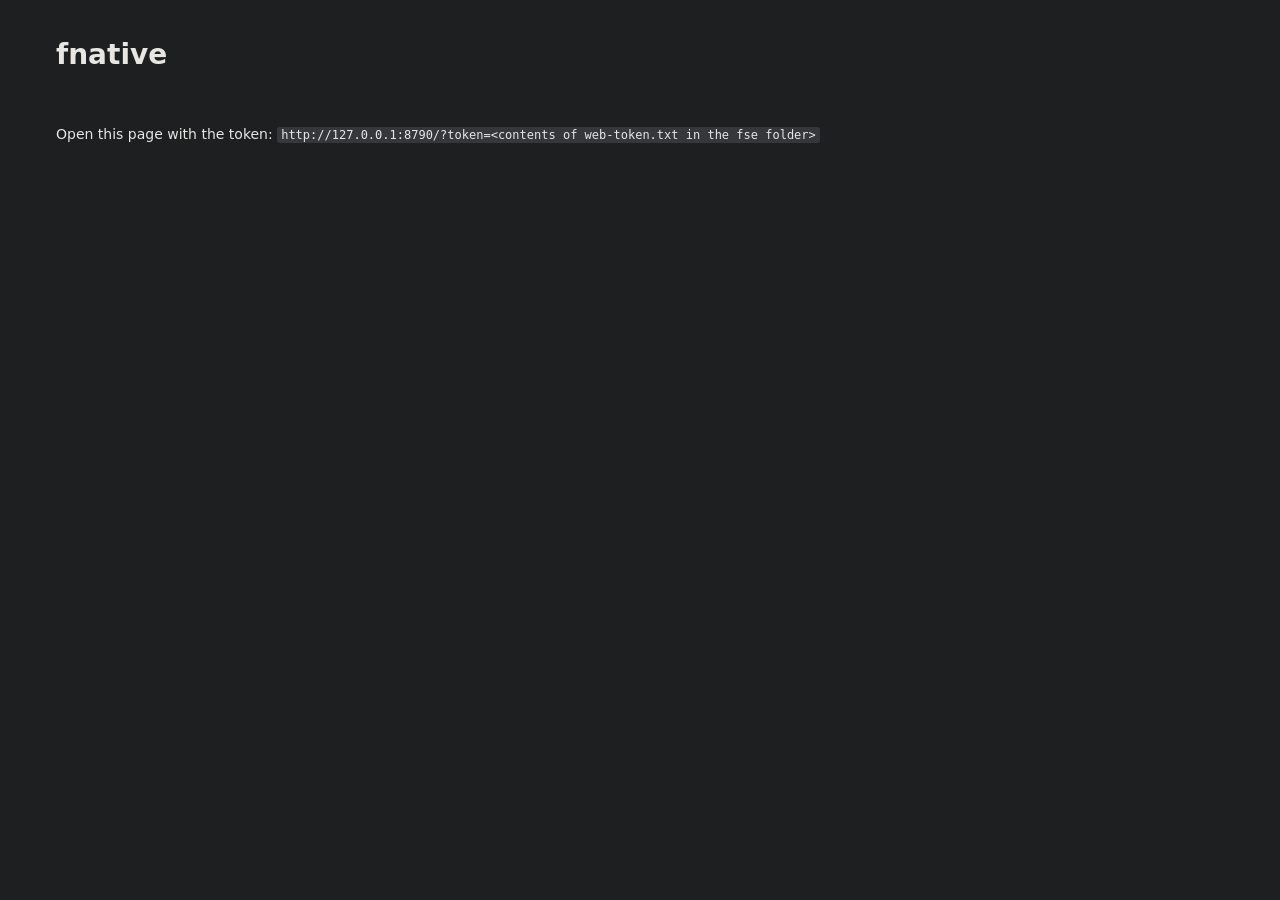
<file: web/index.html>
<!doctype html>
<html lang="en">
<head>
<meta charset="utf-8"><meta name="viewport" content="width=device-width, initial-scale=1">
<title>fse</title>
<link rel="stylesheet" href="style.css">
</head>
<body>
<header>
  <h1><b>f</b>native</h1>
  <nav><a class="on" href="index.html">Dashboard</a><a href="mods.html">Mods</a><a href="startup.html">Startup</a></nav>
  <span id="hdr-status">connecting...</span>
</header>
<main class="wrap">
  <fieldset id="update" hidden><legend>fse update</legend>
    <div class="row"><span id="updText"></span><button class="primary" id="updGo" hidden>Update</button></div>
    <p class="muted" id="updNotes" style="font-size:12px;white-space:pre-wrap"></p>
  </fieldset>
  <div class="grid">
    <fieldset><legend>Game</legend><div id="game" class="muted">...</div></fieldset>
    <fieldset><legend>Agents</legend>
      <div id="agents" class="muted">...</div>
      <div class="row" style="margin-top:8px">
        <input id="agentName" placeholder="name" value="bob" size="8">
        <button id="spawn">Spawn near you</button>
        <input id="sayText" placeholder="say..." size="12"><button id="say">Say</button>
      </div>
    </fieldset>
  </div>
  <fieldset><legend>Engine profile</legend>
    <div class="row">
      <button class="primary" id="start">Start</button><button id="stop">Stop</button>
      <span id="profInfo" class="muted"></span>
    </div>
    <div class="scroll"><table id="prof"></table></div>
    <p class="muted" style="font-size:12px">Inclusive times: a function's time includes the hooked functions it calls
      (Game::update holds most entity updates). Mod scripts run in LuaEventDispatcher::dispatch.
      Functions come from <code>plugins/profiler.json</code>.</p>
  </fieldset>
  <fieldset><legend>Main menu buttons</legend>
    <div class="row">
      <label><input type="checkbox" id="ovHub"> fse hub</label>
      <label><input type="checkbox" id="ovStartup"> startup time</label>
      <span class="muted">the buttons over the game's top-left corner (saved for the next start)</span>
    </div>
  </fieldset>
  <fieldset><legend>Remote interfaces</legend><div id="ifaces" class="muted">...</div></fieldset>
</main>
<script src="common.js"></script>
<script>
if (!needToken()) {
  const fmt = (n, d = 3) => (n ?? 0).toFixed(d);
  // (Lua's JSON writes an empty table as {}: a list may come back as an object)
  const list = (x) => Array.isArray(x) ? x : Object.values(x || {});
  async function status() {
    try {
      const s = await api("GET", "/api/status");
      $("hdr-status").innerHTML = `build <code>${esc(s.build.slice(0, 8))}</code> · core ${s.core.join(".")} · ` +
        (s.game_thread_answering ? '<span class="ok">game answering</span>' : '<span class="bad">game not answering (paused? bridge mod off?)</span>');
      if (!s.game_thread_answering) return;
      const g = await game("$game", "status");
      $("game").innerHTML = `tick <b>${g.tick}</b> · speed ${g.speed} · ${g.mods} mods · surfaces ${list(g.surfaces).map(esc).join(", ")}<br>` +
        list(g.players).map((p) => `${esc(p.name)} on ${esc(p.surface)} at ${fmt(p.position.x, 1)}, ${fmt(p.position.y, 1)}`).join("<br>");
      const ag = await game("agent", "list").catch(() => null);
      $("agents").innerHTML = ag === null ? "fse-agent mod not enabled" :
        Object.keys(ag).length ? Object.entries(ag).map(([n, p]) => `<b>${esc(n)}</b> at ${fmt(p.x, 1)}, ${fmt(p.y, 1)}`).join("<br>") : "none yet";
    } catch (e) { $("hdr-status").innerHTML = `<span class="bad">${esc(e.message)}</span>`; }
  }
  async function profile() {
    try {
      const p = await api("GET", "/api/profile?consumer=dashboard");
      $("profInfo").textContent = p.active ? `profiling: ${p.ticks} ticks in the last ${fmt(p.seconds, 1)} s` : "stopped (no timing cost)";
      const top = Math.max(...p.functions.map((f) => f.ms_per_tick), 0.001);
      $("prof").innerHTML = `<tr><th>function</th><th class="num">ms/tick</th><th style="width:30%"></th><th class="num">calls/tick</th><th class="num">µs/call</th></tr>` +
        p.functions.filter((f) => f.calls > 0 || !p.active).map((f) => `<tr><td>${esc(f.name)}</td><td class="num">${fmt(f.ms_per_tick)}</td>
          <td><div class="bar" style="width:${(100 * f.ms_per_tick / top).toFixed(1)}%"></div></td>
          <td class="num">${fmt(f.calls_per_tick, 1)}</td><td class="num">${fmt(f.us_per_call, 2)}</td></tr>`).join("");
    } catch (e) { $("profInfo").textContent = e.message; }
  }
  async function interfaces() {
    try {
      const i = await game("$game", "interfaces");
      $("ifaces").innerHTML = Object.entries(i).sort().map(([n, fns]) => `<div><b>${esc(n)}</b>: <span class="muted">${fns.map(esc).join(", ")}</span></div>`).join("");
    } catch (e) { $("ifaces").textContent = e.message; }
  }
  $("start").onclick = () => api("POST", "/api/profiler/start").then(profile);
  $("stop").onclick = () => api("POST", "/api/profiler/stop").then(profile);
  $("spawn").onclick = () => game("agent", "spawn", $("agentName").value).then(status).catch((e) => alert(e.message));
  $("say").onclick = () => game("agent", "say", $("agentName").value, $("sayText").value).catch((e) => alert(e.message));
  const ovSet = (o) => { $("ovHub").checked = o.hub; $("ovStartup").checked = o.startup; };
  for (const [id, key] of [["ovHub", "hub"], ["ovStartup", "startup"]])
    $(id).onchange = () => api("POST", "/api/overlay", { [key]: $(id).checked }).then(ovSet).catch((e) => alert(e.message));
  api("GET", "/api/overlay").then(ovSet).catch(() => {});
  // a newer fse on GitHub (fse_tools.update): its notes, and Update when this install can update itself
  async function update() {
    try {
      const s = await api("GET", "/api/status");
      const u = await native("py", "fse_tools.update:check", s.core.join("."));
      clearInterval(updTimer);  // (answered: once is enough)
      if (!u || !u.newer) return;
      $("update").hidden = false;
      $("updText").innerHTML = `<b>fse ${esc(u.latest)}</b> is out (this is ${esc(u.current)}). ` +
        (u.installable ? "" : `<span class="muted">${esc(u.why)}: <a href="${esc(u.url)}">the zip</a></span>`);
      $("updNotes").textContent = u.notes || "";
      $("updGo").hidden = !u.installable;
    } catch { /* (no py plugin, no network: no banner) */ }
  }
  $("updGo").onclick = async () => {
    $("updGo").disabled = true;
    $("updText").textContent = "downloading...";
    const r = await native("py", "fse_tools.update:install").catch((e) => ({ error: e.message }));
    $("updText").innerHTML = r.ok ? `<span class="ok">fse ${esc(r.version)} installed: restart the game to use it</span>`
      : `<span class="bad">${esc(r.error)}</span>`;
    $("updGo").hidden = !!r.ok;
    $("updGo").disabled = false;
  };
  // (the game may still be starting: asked again until an answer comes)
  const updTimer = setInterval(update, 30000);
  status(); profile(); interfaces(); update();
  setInterval(status, 2000); setInterval(profile, 1000);
}
</script>
</body>
</html>
</file>
<file: web/style.css>
:root {
  --bg: #1d1f21; --panel: #2b2d2f; --panel2: #35383b; --line: #4a4d50; --fg: #e8e6e3; --muted: #a09d98;
  --accent: #f0a230; --accent2: #ffc864; --ok: #6fcf7f; --bad: #ef6b5b;
  --ui: "Titillium Web", "Segoe UI", system-ui, sans-serif; --mono: ui-monospace, Consolas, monospace;
}
* { box-sizing: border-box; }
body { margin: 0; background: var(--bg); color: var(--fg); font: 14px/1.45 var(--ui); }
header { display: flex; align-items: center; gap: 16px; padding: 8px 16px; background: var(--panel); border-bottom: 2px solid #000; flex-wrap: wrap; }
header h1 { margin: 0; font-size: 20px; } header h1 b { color: var(--accent); }
header nav a { color: var(--fg); text-decoration: none; padding: 4px 10px; border-radius: 3px; }
header nav a.on, header nav a:hover { background: var(--panel2); color: var(--accent2); }
#hdr-status { margin-left: auto; color: var(--muted); font-size: 12px; }
.wrap { max-width: 1200px; margin: 0 auto; padding: 16px; display: grid; gap: 16px; }
.grid { display: grid; gap: 16px; grid-template-columns: repeat(auto-fit, minmax(320px, 1fr)); }
fieldset { border: 1px solid var(--line); border-radius: 4px; padding: 10px 12px 12px; margin: 0; min-width: 0; background: var(--panel); }
legend { color: var(--accent2); font-weight: 600; font-size: 12px; letter-spacing: .08em; text-transform: uppercase; padding: 0 4px; }
button { background: #4c4f52; color: var(--fg); border: 1px solid #000; border-bottom-width: 3px; border-radius: 3px; padding: 5px 10px; font: 600 13px var(--ui); cursor: pointer; }
button.primary { background: var(--accent); color: #1d1f21; }
button:active { border-bottom-width: 1px; margin-top: 2px; }
input, select { background: var(--panel2); color: var(--fg); border: 1px solid var(--line); border-radius: 3px; padding: 4px 6px; font: 13px var(--ui); }
table { width: 100%; border-collapse: collapse; font-size: 13px; }
th { text-align: left; color: var(--muted); font-weight: 400; padding: 4px 6px; border-bottom: 1px solid var(--line); white-space: nowrap; }
th.sort { cursor: pointer; } th.sort:hover { color: var(--accent2); } th.on { color: var(--accent2); }
td { padding: 3px 6px; border-bottom: 1px solid #ffffff10; vertical-align: top; }
td.num, th.num { text-align: right; font-variant-numeric: tabular-nums; }
td.date { white-space: nowrap; font-variant-numeric: tabular-nums; }
tr:hover td { background: #ffffff08; }
.muted { color: var(--muted); } .ok { color: var(--ok); } .bad { color: var(--bad); } .accent { color: var(--accent2); }
.bar { height: 6px; background: var(--accent); border-radius: 2px; min-width: 1px; }
.row { display: flex; gap: 8px; align-items: center; flex-wrap: wrap; }
.pill { display: inline-block; padding: 0 6px; border-radius: 8px; background: var(--panel2); font-size: 12px; }
code { font: 12px var(--mono); background: var(--panel2); padding: 1px 4px; border-radius: 3px; }
.scroll { overflow-x: auto; }
@media (max-width: 640px) { .wrap { padding: 8px; } td, th { padding: 3px 4px; } }
</file>
